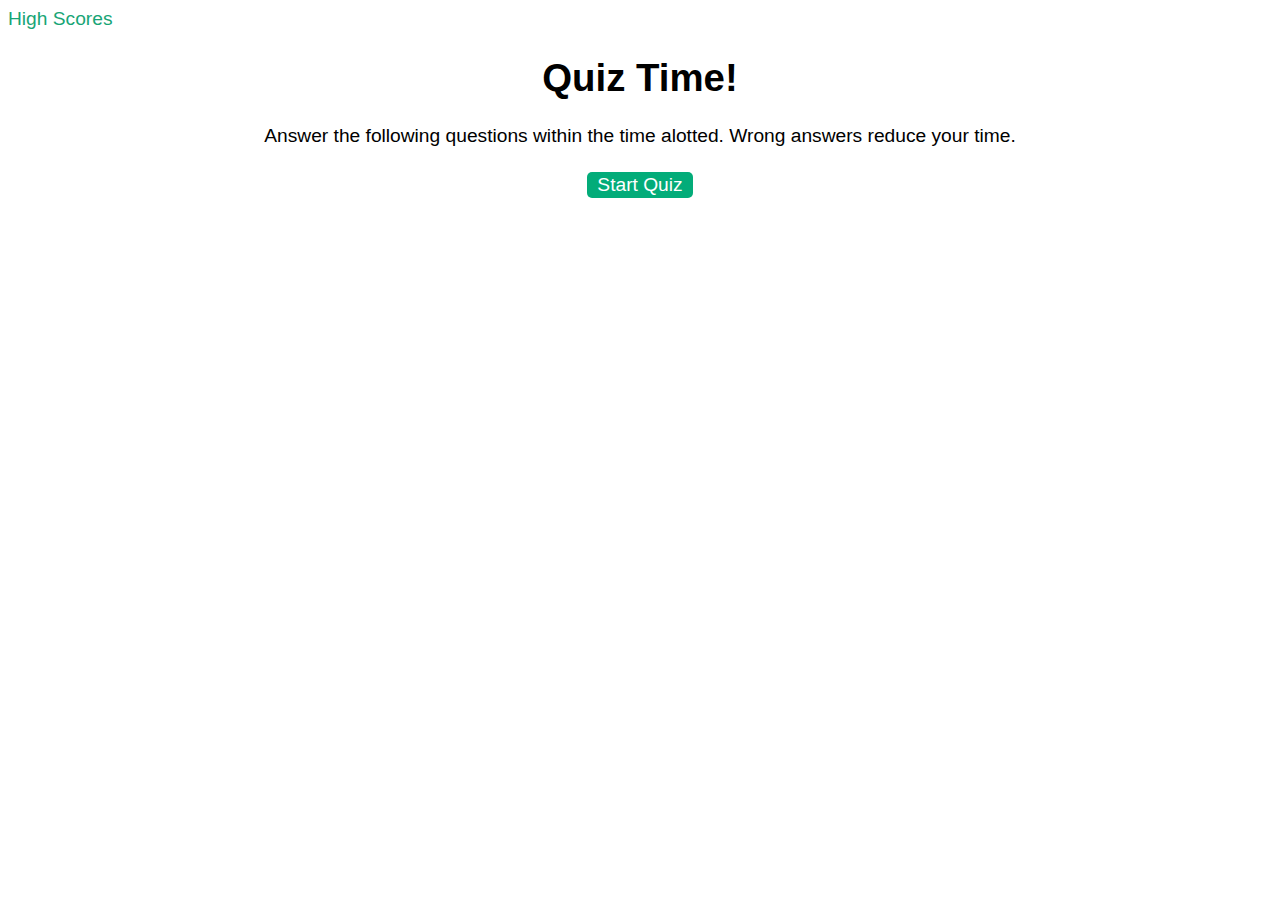
<file: index.html>
<!DOCTYPE html>
<html lang="en">
  <head>
    <meta charset="UTF-8" />
    <title>Coding Quiz</title>
    <link rel="stylesheet" href="styles.css"/>
  </head>
  
  <body>
    <div class="score"><a href="highscores.html">High Scores</a></div>
    <div class="timer" id="timeRemaining" style="display: none;">Time left: <span id="time"></span></div>
    <div class="intro" id="instructions">
      <h1>Quiz Time!</h1>
      <p>
        Answer the following questions within the time alotted. Wrong answers reduce your time.
      </p>
      <button id="startButton">Start Quiz</button>
    </div>
  
    <div id="questions" class="game">
    </div>

    <form id="result" class="display" style="display: none;">
      <h2>GAME OVER</h2>
      <p>Final Score:<span id="score"></span></p>
      <p> Enter Initials: <input type="text" id="initials" max="3" />
        <button id="submit">Submit</button>
      </p>
    </form>
    <p id="currentScore"></p>
    <div class="game">
      <button id="playAgain" class="game" style="display: none">Play Again</button>
    </div>

    <script src="script.js"></script>
  </body>
</html>
</file>
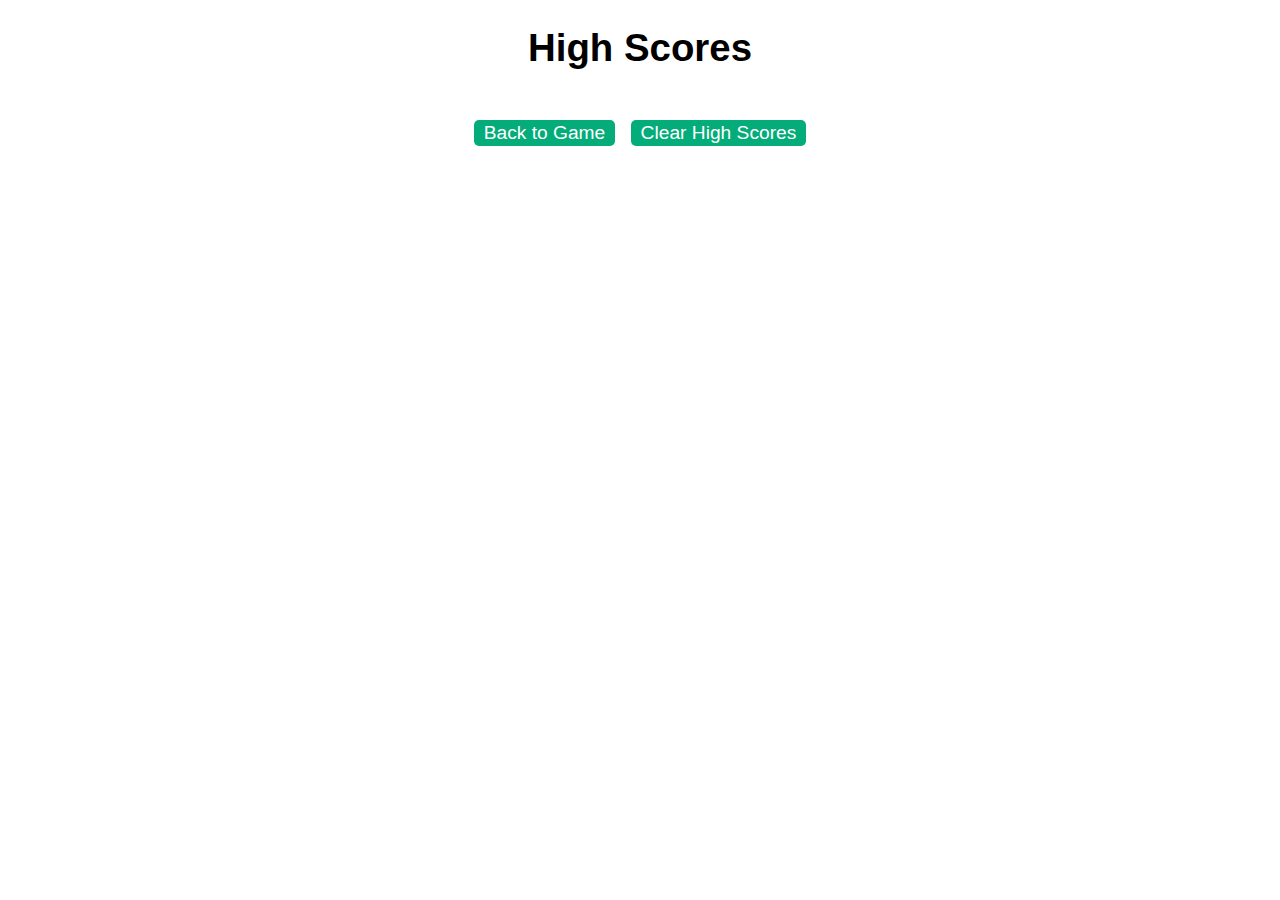
<file: highscores.html>
<!DOCTYPE html>
<html lang="en">
  <head>
    <meta charset="UTF-8" />
    <meta name="viewport" content="width=device-width, initial-scale=1.0" />
    <meta http-equiv="X-UA-Compatible" content="ie=edge" />
    <title>High Scores</title>
    <link rel="stylesheet" href="styles.css" />
  </head>

  <body>
    <div class="display">
      <h1>High Scores</h1>
      <ol id="scoreList"></ol>
      <a href="index.html"><button>Back to Game</button></a>
      <button id="delete">Clear High Scores</button>
    </div>

    <script src="highscores.js"></script>
  </body>
</html>
</file>
<file: styles.css>
body
{
	font-family: Arial;
	font-size: 120%;
}

a
{
	color: #18a576;
	text-decoration: none;
	transition: color 0.1s;
}

a:hover
{
	color: #0cd8bd;
}

button {
  display: inline-block;
  margin: 5px;
  cursor: pointer;
  font-size: 100%;
  background-color: #03ac79;
  border-radius: 5px;
  padding: 2px 10px;
  color: white;
  border: 0;
  transition: background-color 0.1s;
}

button:hover
{
  background-color: #0d4235;
}

.intro
{
  text-align: center;
}

.game
{
  margin-top: 60px;
  text-align: center;
  display: block;
}

.display
{
  text-align: center;
}

input[type="text"] {
  font-size: 100%;
}

ol {
  padding-left: 0px;
  max-height: 400px;
  overflow: auto;
}

li {
  padding: 5px;
  list-style: decimal inside none;
}

li:nth-child(odd) {
  background-color: #dfdcdc;
}

li:nth-child(even) {
  background-color: #dffae8;
}

.timer {
  position: absolute;
  top: 10px;
  right: 10px;
}
</file>
